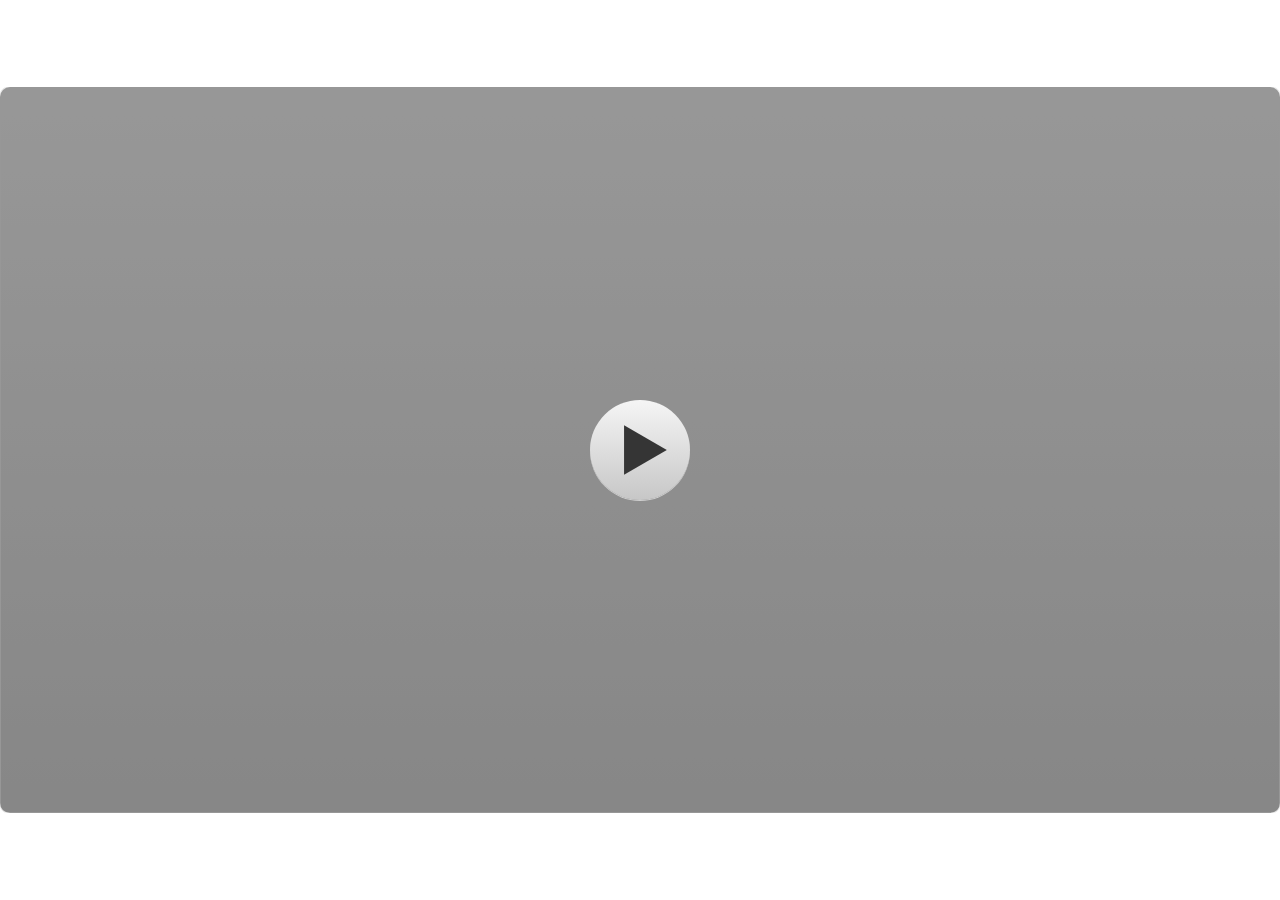
<file: index.html>
<!DOCTYPE html>
<html lang="en-US">
<head>
  <meta charset="utf-8">
  <!-- Created using Storyline 3 - http://www.articulate.com  -->
  <!-- version: 3.10.22406.0 -->
  <title>Insert_an_IV</title>
  <meta http-equiv="x-ua-compatible" content="IE=edge" />
  <meta name="viewport" content="width=device-width, initial-scale=1.0, user-scalable=no, shrink-to-fit=no, minimal-ui" />
  <meta name="apple-mobile-web-app-capable" content="yes" />
  <style>
    html, body { height: 100%; padding: 0; margin: 0 }
    #app { height: 100%; width: 100%; }
  </style>
  
  <script>window.THREE = { };</script>
</head>
<body style="background: #FFFFFF" class="cs-HTML theme-classic">
  <!-- 360 -->
  <script>!function(e){function n(e,i){return e.test(i)}function i(e){var i=e||navigator.userAgent,o=i.split("[FBAN");if(void 0!==o[1]&&(i=o[0]),this.apple={phone:n(t,i),ipod:n(d,i),tablet:!n(t,i)&&n(s,i),device:n(t,i)||n(d,i)||n(s,i)},this.amazon={phone:n(h,i),tablet:!n(h,i)&&n(a,i),device:n(h,i)||n(a,i)},this.android={phone:n(h,i)||n(b,i),tablet:!n(h,i)&&!n(b,i)&&(n(a,i)||n(r,i)),device:n(h,i)||n(a,i)||n(b,i)||n(r,i)},this.windows={phone:n(l,i),tablet:n(p,i),device:n(l,i)||n(p,i)},this.other={blackberry:n(f,i),blackberry10:n(u,i),opera:n(c,i),firefox:n(A,i),chrome:n(w,i),device:n(f,i)||n(u,i)||n(c,i)||n(A,i)||n(w,i)},this.seven_inch=n(v,i),this.any=this.apple.device||this.android.device||this.windows.device||this.other.device||this.seven_inch,this.phone=this.apple.phone||this.android.phone||this.windows.phone,this.tablet=this.apple.tablet||this.android.tablet||this.windows.tablet,"undefined"==typeof window)return this}function o(){var e=new i;return e.Class=i,e}var t=/iPhone/i,d=/iPod/i,s=/iPad/i,b=/(?=.*\bAndroid\b)(?=.*\bMobile\b)/i,r=/Android/i,h=/(?=.*\bAndroid\b)(?=.*\bSD4930UR\b)/i,a=/(?=.*\bAndroid\b)(?=.*\b(?:KFOT|KFTT|KFJWI|KFJWA|KFSOWI|KFTHWI|KFTHWA|KFAPWI|KFAPWA|KFARWI|KFASWI|KFSAWI|KFSAWA)\b)/i,l=/IEMobile/i,p=/(?=.*\bWindows\b)(?=.*\bARM\b)/i,f=/BlackBerry/i,u=/BB10/i,c=/Opera Mini/i,w=/(CriOS|Chrome)(?=.*\bMobile\b)/i,A=/(?=.*\bFirefox\b)(?=.*\bMobile\b)/i,v=new RegExp("(?:Nexus 7|BNTV250|Kindle Fire|Silk|GT-P1000)","i");"undefined"!=typeof module&&module.exports&&"undefined"==typeof window?module.exports=i:"undefined"!=typeof module&&module.exports&&"undefined"!=typeof window?module.exports=o():"function"==typeof define&&define.amd?define("isMobile",[],e.isMobile=o()):e.isMobile=o()}(this);
    window.isMobile.apple.tablet = window.isMobile.apple.tablet ||
      (navigator.platform === 'MacIntel' && navigator.maxTouchPoints > 1);
    window.isMobile.apple.device = window.isMobile.apple.device || window.isMobile.apple.tablet;
    window.isMobile.tablet = window.isMobile.tablet || window.isMobile.apple.tablet;
    window.isMobile.any = window.isMobile.any || window.isMobile.apple.tablet;
  </script>

  <div id="focus-sink" aria-hidden="true" tabIndex=-1"></div>

  <div id="preso"></div>
  <script>
    window.DS = {};
    window.globals = {
      DATA_PATH_BASE: '',
      HAS_FRAME: true,
      HAS_SLIDE: true,

      lmsPresent: true,
      tinCanPresent: false,
      cmi5Present: false,
      aoSupport: false,
      scale: 'show all',
      captureRc: false,
      browserSize: 'optimal',
      bgColor: '#FFFFFF',
      features: '',
      themeName: 'classic',
      preloaderColor: '#FFFFFF',
      suppressAnalytics: false,
      productChannel: 'perpetual',
      publishSource: 'storyline',
      aid: '',
      cid: 'afe4eac7-0f28-4c7f-935d-acabde7115f5',
      playerVersion: '3.10.22406.0',
      maxIosVideoElements: 5,

      
      parseParams: function(qs) {
        if (window.globals.parsedParams != null) {
          return window.globals.parsedParams;
        }
        qs = (qs || window.location.search.substr(1)).split('+').join(' ');
        var params = {},
            tokens,
            re = /[?&]?([^=]+)=([^&]*)/g;

        while (tokens = re.exec(qs)) {
          params[decodeURIComponent(tokens[1]).trim()] =
            decodeURIComponent(tokens[2]).trim();
        }
        window.globals.parsedParams = params;
        return params;
      }

    };

    (function() {

      var classTypes = [ 'desktop', 'mobile', 'phone', 'tablet' ];

      var addDeviceClasses = function(prefix, testObj) {
        var curr, i;
        for (i = 0; i < classTypes.length; i++) {
          curr = classTypes[i];
          if (testObj[curr]) {
            document.body.classList.add(prefix + curr);
          }
        }
      };

      var params = window.globals.parseParams(),
          isDevicePreview = params.devicepreview === '1',
          isPhoneOverride = params.deviceType === 'phone' || (isDevicePreview && params.phone == '1'),
          isTabletOverride = (params.deviceType === 'tablet' || isDevicePreview) && !isPhoneOverride,
          isMobileOverride = isPhoneOverride || isTabletOverride;

      var deviceView = {
        desktop: !window.isMobile.any && !isMobileOverride,
        mobile: window.isMobile.any || isMobileOverride,
        phone: isPhoneOverride || (window.isMobile.phone && !isTabletOverride),
        tablet: isTabletOverride || window.isMobile.tablet
      };

      window.globals.deviceView = deviceView;
      window.isMobile.desktop = !window.isMobile.any;
      window.isMobile.mobile = window.isMobile.any;

      addDeviceClasses('view-', deviceView);

    })();
  </script>
  
  <script src='story_content/user.js' type=text/javascript></script>
  <div class="slide-loader"></div>

  <script type="text/javascript">
    if (window.globals.deviceView.isMobile) { var doc = document, loader = doc.body.querySelector('.slide-loader'); [ 1, 2, 3 ].forEach(function(n) { var d = doc.createElement('div'); d.style.backgroundColor = window.globals.preloaderColor; d.classList.add('mobile-loader-dot'); d.classList.add('dot' + n); loader.appendChild(d); }); }
  </script>

  <div class="mobile-load-title-overlay" style="display: none">
    <div class="mobile-load-title">Insert_an_IV</div>
  </div>

  <div class="mobile-chrome-warning"></div>

  <script>
    
    if (window.autoSpider && window.vInterfaceObject) {
      document.querySelector('.mobile-load-title-overlay').style.display = 'none';
    }
  </script>

  

  <link rel="stylesheet" href="html5/data/css/output.min.css" data-noprefix />
</body>
<script src="html5/lib/scripts/ds-bootstrap.min.js"></script>
</html>
</file>
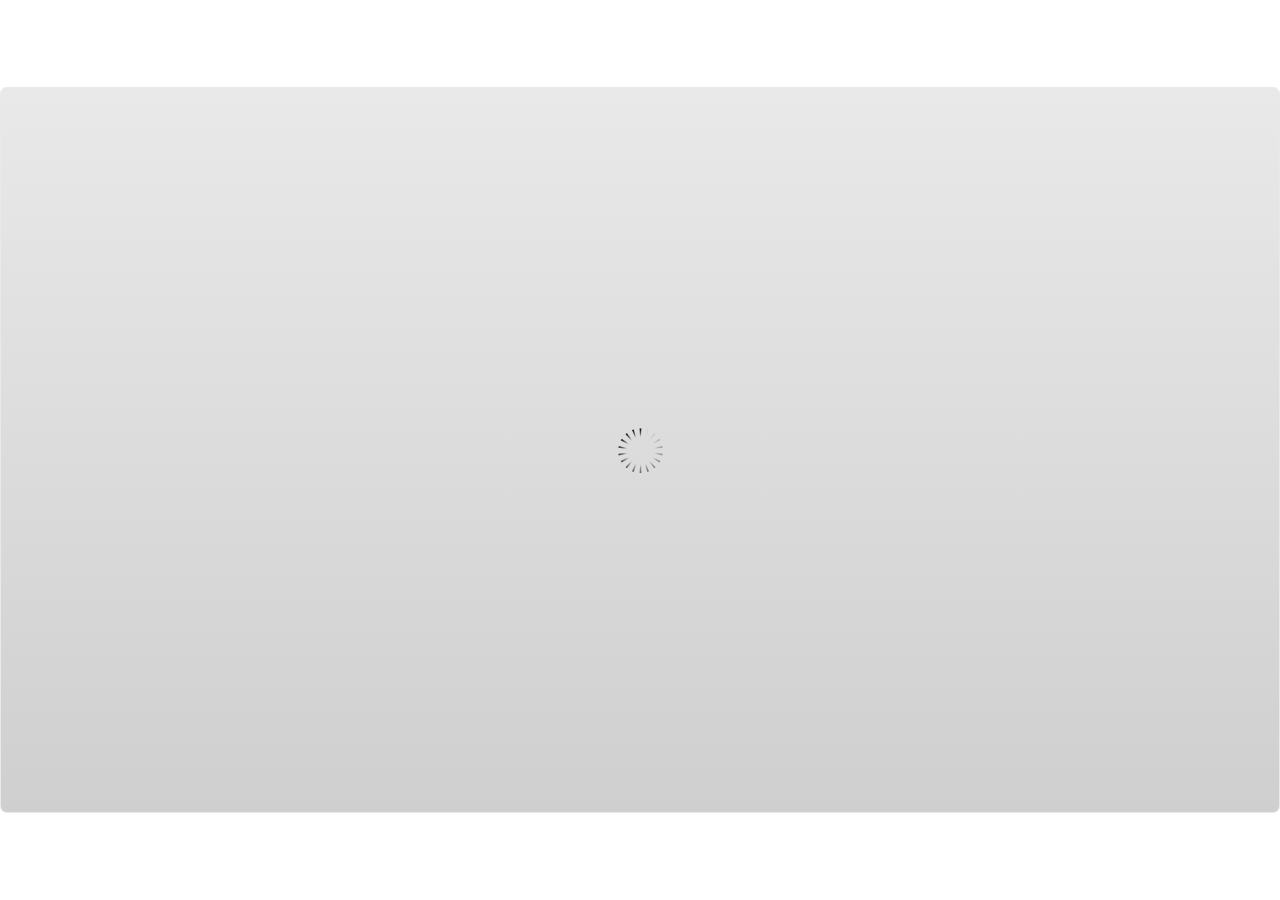
<file: index_lms.html>
<!DOCTYPE html>
<html lang="en-US">
<head>
  <meta charset="utf-8">
  <!-- Created using Storyline 3 - http://www.articulate.com  -->
  <!-- version: 3.10.22406.0 -->
  <title>Insert_an_IV</title>
  <meta http-equiv="x-ua-compatible" content="IE=edge" />
  <meta name="viewport" content="width=device-width, initial-scale=1.0, user-scalable=no, shrink-to-fit=no, minimal-ui" />
  <meta name="apple-mobile-web-app-capable" content="yes" />
  <style>
    html, body { height: 100%; padding: 0; margin: 0 }
    #app { height: 100%; width: 100%; }
  </style>
  <script src="lms/APIConstants.js" charset="utf-8"></script>
        <script src="lms/Configuration.js" charset="utf-8"></script>
        <script src="lms/UtilityFunctions.js" charset="utf-8"></script>
        <script src="lms/SCORM2004Functions.js" charset="utf-8"></script>
        <script src="lms/SCORMFunctions.js" charset="utf-8"></script>
        <script src="lms/AICCFunctions.js" charset="utf-8"></script>
        <script src="lms/NONEFunctions.js" charset="utf-8"></script>
        <script src="lms/LMSAPI.js" charset="utf-8"></script>
        <script src="lms/API.js" charset="utf-8"></script>

        <script>
          strContentLocation = "story.html";
          window.scormdriver_content = window;
          function LoadContent(){}
        </script>
  <script>window.THREE = { };</script>
</head>
<body style="background: #FFFFFF" class="cs-HTML theme-classic">
  <!-- 360 -->
  <script>!function(e){function n(e,i){return e.test(i)}function i(e){var i=e||navigator.userAgent,o=i.split("[FBAN");if(void 0!==o[1]&&(i=o[0]),this.apple={phone:n(t,i),ipod:n(d,i),tablet:!n(t,i)&&n(s,i),device:n(t,i)||n(d,i)||n(s,i)},this.amazon={phone:n(h,i),tablet:!n(h,i)&&n(a,i),device:n(h,i)||n(a,i)},this.android={phone:n(h,i)||n(b,i),tablet:!n(h,i)&&!n(b,i)&&(n(a,i)||n(r,i)),device:n(h,i)||n(a,i)||n(b,i)||n(r,i)},this.windows={phone:n(l,i),tablet:n(p,i),device:n(l,i)||n(p,i)},this.other={blackberry:n(f,i),blackberry10:n(u,i),opera:n(c,i),firefox:n(A,i),chrome:n(w,i),device:n(f,i)||n(u,i)||n(c,i)||n(A,i)||n(w,i)},this.seven_inch=n(v,i),this.any=this.apple.device||this.android.device||this.windows.device||this.other.device||this.seven_inch,this.phone=this.apple.phone||this.android.phone||this.windows.phone,this.tablet=this.apple.tablet||this.android.tablet||this.windows.tablet,"undefined"==typeof window)return this}function o(){var e=new i;return e.Class=i,e}var t=/iPhone/i,d=/iPod/i,s=/iPad/i,b=/(?=.*\bAndroid\b)(?=.*\bMobile\b)/i,r=/Android/i,h=/(?=.*\bAndroid\b)(?=.*\bSD4930UR\b)/i,a=/(?=.*\bAndroid\b)(?=.*\b(?:KFOT|KFTT|KFJWI|KFJWA|KFSOWI|KFTHWI|KFTHWA|KFAPWI|KFAPWA|KFARWI|KFASWI|KFSAWI|KFSAWA)\b)/i,l=/IEMobile/i,p=/(?=.*\bWindows\b)(?=.*\bARM\b)/i,f=/BlackBerry/i,u=/BB10/i,c=/Opera Mini/i,w=/(CriOS|Chrome)(?=.*\bMobile\b)/i,A=/(?=.*\bFirefox\b)(?=.*\bMobile\b)/i,v=new RegExp("(?:Nexus 7|BNTV250|Kindle Fire|Silk|GT-P1000)","i");"undefined"!=typeof module&&module.exports&&"undefined"==typeof window?module.exports=i:"undefined"!=typeof module&&module.exports&&"undefined"!=typeof window?module.exports=o():"function"==typeof define&&define.amd?define("isMobile",[],e.isMobile=o()):e.isMobile=o()}(this);
    window.isMobile.apple.tablet = window.isMobile.apple.tablet ||
      (navigator.platform === 'MacIntel' && navigator.maxTouchPoints > 1);
    window.isMobile.apple.device = window.isMobile.apple.device || window.isMobile.apple.tablet;
    window.isMobile.tablet = window.isMobile.tablet || window.isMobile.apple.tablet;
    window.isMobile.any = window.isMobile.any || window.isMobile.apple.tablet;
  </script>

  <div id="focus-sink" aria-hidden="true" tabIndex=-1"></div>

  <div id="preso"></div>
  <script>
    window.DS = {};
    window.globals = {
      DATA_PATH_BASE: '',
      HAS_FRAME: true,
      HAS_SLIDE: true,

      lmsPresent: true,
      tinCanPresent: false,
      cmi5Present: false,
      aoSupport: false,
      scale: 'show all',
      captureRc: false,
      browserSize: 'optimal',
      bgColor: '#FFFFFF',
      features: '',
      themeName: 'classic',
      preloaderColor: '#FFFFFF',
      suppressAnalytics: false,
      productChannel: 'perpetual',
      publishSource: 'storyline',
      aid: '',
      cid: 'afe4eac7-0f28-4c7f-935d-acabde7115f5',
      playerVersion: '3.10.22406.0',
      maxIosVideoElements: 5,

      
      parseParams: function(qs) {
        if (window.globals.parsedParams != null) {
          return window.globals.parsedParams;
        }
        qs = (qs || window.location.search.substr(1)).split('+').join(' ');
        var params = {},
            tokens,
            re = /[?&]?([^=]+)=([^&]*)/g;

        while (tokens = re.exec(qs)) {
          params[decodeURIComponent(tokens[1]).trim()] =
            decodeURIComponent(tokens[2]).trim();
        }
        window.globals.parsedParams = params;
        return params;
      }

    };

    (function() {

      var classTypes = [ 'desktop', 'mobile', 'phone', 'tablet' ];

      var addDeviceClasses = function(prefix, testObj) {
        var curr, i;
        for (i = 0; i < classTypes.length; i++) {
          curr = classTypes[i];
          if (testObj[curr]) {
            document.body.classList.add(prefix + curr);
          }
        }
      };

      var params = window.globals.parseParams(),
          isDevicePreview = params.devicepreview === '1',
          isPhoneOverride = params.deviceType === 'phone' || (isDevicePreview && params.phone == '1'),
          isTabletOverride = (params.deviceType === 'tablet' || isDevicePreview) && !isPhoneOverride,
          isMobileOverride = isPhoneOverride || isTabletOverride;

      var deviceView = {
        desktop: !window.isMobile.any && !isMobileOverride,
        mobile: window.isMobile.any || isMobileOverride,
        phone: isPhoneOverride || (window.isMobile.phone && !isTabletOverride),
        tablet: isTabletOverride || window.isMobile.tablet
      };

      window.globals.deviceView = deviceView;
      window.isMobile.desktop = !window.isMobile.any;
      window.isMobile.mobile = window.isMobile.any;

      addDeviceClasses('view-', deviceView);

    })();
  </script>
  
  <script src='story_content/user.js' type=text/javascript></script>
  <div class="slide-loader"></div>

  <script type="text/javascript">
    if (window.globals.deviceView.isMobile) { var doc = document, loader = doc.body.querySelector('.slide-loader'); [ 1, 2, 3 ].forEach(function(n) { var d = doc.createElement('div'); d.style.backgroundColor = window.globals.preloaderColor; d.classList.add('mobile-loader-dot'); d.classList.add('dot' + n); loader.appendChild(d); }); }
  </script>

  <div class="mobile-load-title-overlay" style="display: none">
    <div class="mobile-load-title">Insert_an_IV</div>
  </div>

  <div class="mobile-chrome-warning"></div>

  <script>
    
    if (window.autoSpider && window.vInterfaceObject) {
      document.querySelector('.mobile-load-title-overlay').style.display = 'none';
    }
  </script>

  <iframe name="AICCComm" src="lms/AICCComm.html" style="display:none;"></iframe>
        <iframe name="rusticisoftware_aicc_results" src="lms/blank.html" style="display:none;"></iframe>
        <iframe name="NothingFrame" src="lms/blank.html" style="display:none;"></iframe>

  <link rel="stylesheet" href="html5/data/css/output.min.css" data-noprefix />
</body>
<script src="html5/lib/scripts/ds-bootstrap.min.js"></script>
</html>
</file>
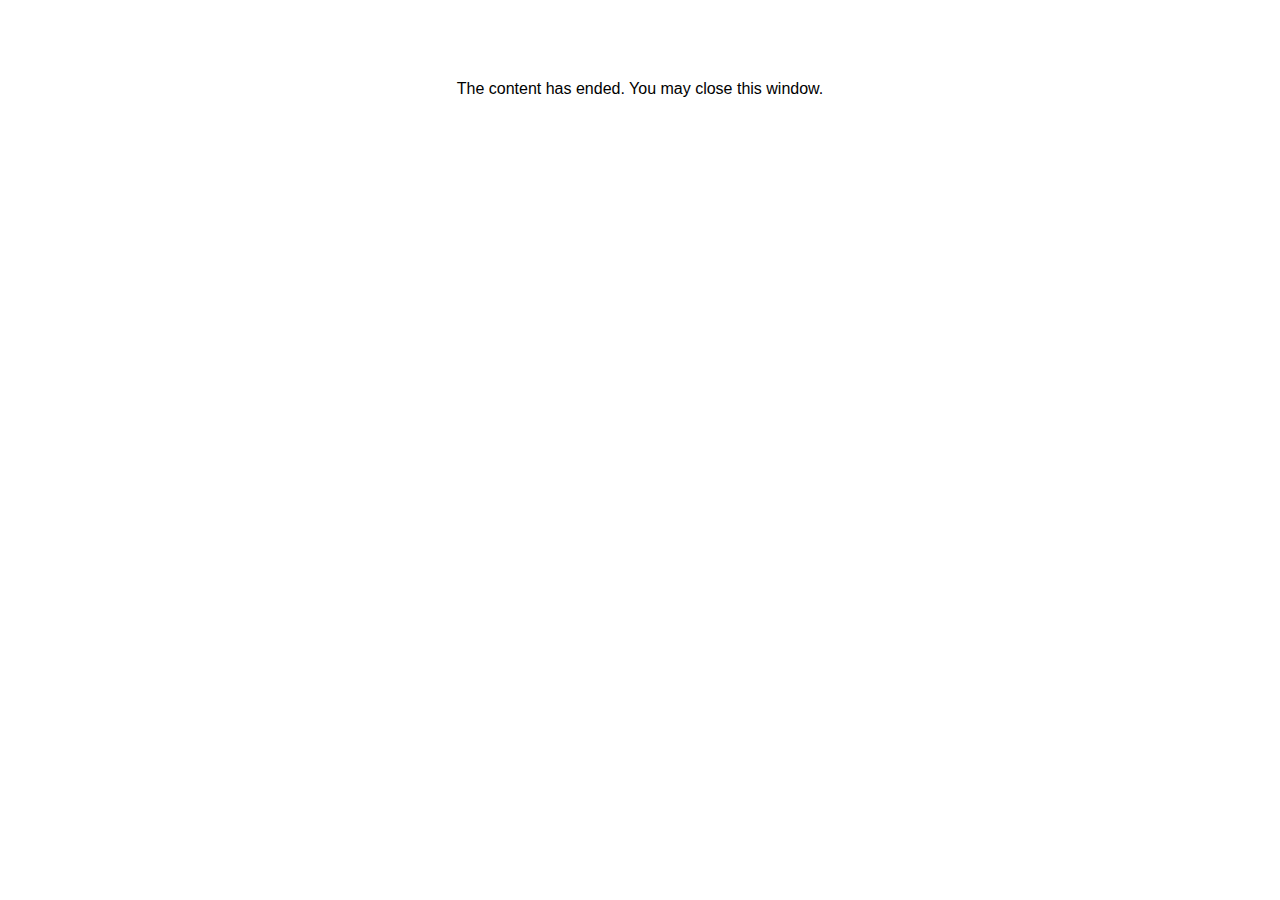
<file: lms/goodbye.html>
<html><body bgcolor="#ffffff">
<center>
<br><br><br><br><font face="Tahoma, articulate, tahoma, arial" size="3" color: "#333333">
The content has ended. You may close this window.
</font>
</center>
</body></html>
</file>
<file: html5/data/css/output.min.css>
@font-face {
  font-family: 'TahomaBold Charset1BoldE8D54D7E';
  src: url('[data-uri]');
  font-style: normal;
  font-weight: normal;
}
@font-face {
  font-family: 'Tahoma Charset1_ 6IyAvSB5F5BB8D';
  src: url('[data-uri]');
  font-style: normal;
  font-weight: normal;
}
@font-face {
  font-family: 'Open Sans Charset1_ 6WN4B6E7CFA';
  src: url('[data-uri]');
  font-style: normal;
  font-weight: normal;
}
@font-face {
  font-family: 'Open SansBold CharsBold836CE1E9';
  src: url('[data-uri]');
  font-style: normal;
  font-weight: normal;
}
@font-face {
  font-family: 'Open SansItalic CItalic290159DD';
  src: url('[data-uri]');
  font-style: normal;
  font-weight: normal;
}
@font-face {
  font-family: 'Segoe UI Charset1_ 5fAg754F59AE';
  src: url('[data-uri]');
  font-style: normal;
  font-weight: normal;
}
.cs-npnxnanbnsnfns00000000001 .cs-infopanel  {
  box-shadow: 0 1px 0 rgba(184, 184, 184, 1);
  background: rgba(255, 255, 255, 1);
}
.cs-npnxnanbnsnfns00000000001 .cs-infopanel .cs-link {
  color: rgba(124, 34, 128, 1);
}
.cs-npnxnanbnsnfns00000000001 .cs-infopanel .cs-link:hover {
  color: rgba(0, 0, 238, 1);
}
.cs-npnxnanbnsnfns00000000001 .cs-infopanel .cs-name {
  color: rgba(68, 68, 68, 1);
}
.cs-npnxnanbnsnfns00000000001 .cs-infopanel .cs-title {
  color: rgba(153, 153, 153, 1);
}
.cs-npnxnanbnsnfns00000000001 .cs-infopanelpopup  {
  box-shadow: 0 1px 0 rgba(184, 184, 184, 1);
  background: linear-gradient(180deg, rgba(233, 233, 233, 1) 0%, rgba(207, 207, 207, 1) 100%);
}
.cs-npnxnanbnsnfns00000000001 .cs-infopanelpopup .cs-link {
  color: rgba(124, 34, 128, 1);
}
.cs-npnxnanbnsnfns00000000001 .cs-infopanelpopup .cs-link:hover {
  color: rgba(0, 0, 238, 1);
}
.cs-npnxnanbnsnfns00000000001 .cs-infopanelpopup .cs-name {
  color: rgba(68, 68, 68, 1);
}
.cs-npnxnanbnsnfns00000000001 .cs-infopanelpopup .cs-bio {
  color: rgba(153, 153, 153, 1);
}
.cs-npnxnanbnsnfns00000000001 .cs-timer  {
  color: rgba(85, 85, 85, 1);
}
.cs-npnxnanbnsnfns00000000001 .cs-duration stop:first-child {
  stop-color: rgba(0, 215, 255, 1);
}
.cs-npnxnanbnsnfns00000000001 .cs-duration stop:last-child {
  stop-color: rgba(0, 171, 255, 1);
}
.cs-npnxnanbnsnfns00000000001 .cs-elapsed stop:first-child {
  stop-color: rgba(254, 227, 71, 1);
}
.cs-npnxnanbnsnfns00000000001 .cs-elapsed stop:last-child {
  stop-color: rgba(252, 204, 42, 1);
}
.cs-npnxnanbnsnfns00000000001 .cs-timer .cs-pie .cs-innerstroke {
  stroke: rgba(199, 199, 199, 1);
}
.cs-npnxnanbnsnfns00000000001 .cs-timer .cs-pie .cs-innerborder {
  stroke: rgba(255, 255, 255, 1);
}
.cs-npnxnanbnsnfns00000000001 .cs-window  {
  box-shadow: 0 8px 5px rgba(0, 0, 0, 0.2);
  border-color: rgba(234, 234, 234, 1);
  background: rgba(243, 243, 243, 1);
  color: rgba(85, 85, 85, 1);
}
.cs-npnxnanbnsnfns00000000001 .cs-window .cs-diva {
  border-color: rgba(247, 247, 247, 1);
}
.cs-npnxnanbnsnfns00000000001 .cs-window .cs-divb {
  border-color: rgba(211, 211, 211, 1);
}
.cs-npnxnanbnsnfns00000000001 .cs-editor .cs-editor-slide {
  color: rgba(85, 85, 85, 1);
}
.cs-npnxnanbnsnfns00000000001 .cs-editor .cs-editor-html {
  color: rgba(68, 68, 68, 1);
}
.cs-npnxnanbnsnfns00000000001 .cs-editor .cs-editor-button {
  text-shadow: 0 1px 0 rgba(240, 240, 240, 1);
  color: rgba(53, 53, 53, 1);
  border-color: rgba(177, 177, 177, 1);
  background: linear-gradient(180deg, rgba(245, 245, 245, 1) 0%, rgba(199, 199, 199, 1) 100%);
}
.cs-npnxnanbnsnfns00000000001 .cs-editor .cs-editor-button:hover {
  background: linear-gradient(180deg, rgba(242, 242, 242, 1) 0%, rgba(175, 175, 175, 1) 100%);
}
.cs-npnxnanbnsnfns00000000001 .cs-editor .cs-editor-button:active {
  background: linear-gradient(180deg, rgba(199, 199, 199, 1) 0%, rgba(244, 244, 244, 1) 100%);
}
.cs-npnxnanbnsnfns00000000001 .cs-listitem  {
  color: rgba(53, 53, 53, 1);
  border-color: rgba(223, 223, 223, 1);
}
.cs-npnxnanbnsnfns00000000001 .cs-listitem.cs-viewed {
  color: rgba(144, 144, 144, 1);
}
.cs-npnxnanbnsnfns00000000001 .cs-listitem.cs-selected {
  color: rgba(53, 53, 53, 1);
  background: rgba(192, 226, 241, 1);
}
.cs-npnxnanbnsnfns00000000001 .cs-listitem.cs-selected:hover {
  background: rgba(192, 226, 241, 1);
}
.cs-npnxnanbnsnfns00000000001 .cs-listitem.cs-selected.hover {
  background: rgba(192, 226, 241, 1);
}
.cs-npnxnanbnsnfns00000000001 .cs-listitem.cs-selected:focus {
  background: rgba(192, 226, 241, 1);
}
.cs-npnxnanbnsnfns00000000001 .cs-listitem .cs-icon-carrot {
  fill: rgba(53, 53, 53, 1);
}
.cs-npnxnanbnsnfns00000000001 .cs-listitem .cs-icon-carrot .cs-shadow {
  fill: rgba(255, 255, 255, 1);
}
.cs-npnxnanbnsnfns00000000001 .cs-listitem:hover {
  background: rgba(230, 230, 230, 1);
}
.cs-npnxnanbnsnfns00000000001 .cs-listitem.hover {
  background: rgba(230, 230, 230, 1);
}
.cs-npnxnanbnsnfns00000000001 .cs-listitem:focus {
  background: rgba(230, 230, 230, 1);
}
.cs-npnxnanbnsnfns00000000001 .cs-glossary  {
  color: rgba(53, 53, 53, 1);
}
.cs-npnxnanbnsnfns00000000001 .cs-glossary .cs-scrolling-panel {
  background: rgba(231, 231, 231, 1);
}
.cs-npnxnanbnsnfns00000000001 .cs-glossary .cs-term.cs-selected .cs-choice-list-trigger {
  color: rgba(53, 53, 53, 1);
  background: rgba(192, 226, 241, 1);
}
.cs-npnxnanbnsnfns00000000001 .cs-glossary .cs-term.cs-selected .cs-choice-list-trigger:focus {
  color: rgba(53, 53, 53, 1);
  background: rgba(192, 226, 241, 1);
}
.cs-npnxnanbnsnfns00000000001 .cs-glossary .cs-term:hover .cs-choice-list-trigger {
  background: rgba(230, 230, 230, 1);
}
.cs-npnxnanbnsnfns00000000001 .cs-glossary .cs-term.hover .cs-choice-list-trigger {
  background: rgba(230, 230, 230, 1);
}
.cs-npnxnanbnsnfns00000000001 .cs-glossary .cs-term .cs-choice-list-trigger:focus {
  background: rgba(230, 230, 230, 1);
}
.cs-npnxnanbnsnfns00000000001 .cs-glossary .cs-diva {
  border-color: rgba(226, 226, 226, 1);
}
.cs-npnxnanbnsnfns00000000001 .cs-glossary .cs-divb {
  border-color: rgba(226, 226, 226, 1);
}
.cs-npnxnanbnsnfns00000000001 .cs-glossary .cs-divc {
  border-color: rgba(250, 250, 250, 1);
}
.cs-npnxnanbnsnfns00000000001 .cs-glossary .cs-heading {
  color: rgba(68, 68, 68, 1);
}
.cs-npnxnanbnsnfns00000000001 .cs-resource .cs-separator {
  border-color: rgba(224, 224, 224, 1);
}
.cs-npnxnanbnsnfns00000000001 .cs-outline  {
  color: rgba(68, 68, 68, 1);
}
.cs-npnxnanbnsnfns00000000001 .cs-outline .cs-diva {
  border-color: rgba(198, 198, 198, 1);
}
.cs-npnxnanbnsnfns00000000001 .cs-outline .cs-divb {
  border-color: rgba(249, 249, 249, 1);
}
.cs-npnxnanbnsnfns00000000001 .cs-outline .cs-divc {
  border-color: rgba(225, 225, 225, 1);
}
.cs-npnxnanbnsnfns00000000001 .cs-outline .cs-search-filter:hover {
  color: rgba(0, 0, 238, 1);
}
.cs-npnxnanbnsnfns00000000001 .cs-outline .cs-search-filter.hover {
  color: rgba(0, 0, 238, 1);
}
.cs-npnxnanbnsnfns00000000001 .cs-transcript  {
  color: rgba(68, 68, 68, 1);
}
.cs-npnxnanbnsnfns00000000001 .cs-transcript .cs-div {
  border-color: rgba(225, 225, 225, 1);
}
.cs-npnxnanbnsnfns00000000001 .cs-tabs:not(.topmenu-item) {
  color: rgba(85, 85, 85, 1);
}
.cs-npnxnanbnsnfns00000000001 .cs-tabs .cs-inner-button:not(.topmenu-item) {
  text-shadow: 0 1px 0 rgba(240, 240, 240, 1);
}
.cs-npnxnanbnsnfns00000000001 .cs-tabs:hover:not(.topmenu-item) {
  color: rgba(51, 51, 51, 1);
}
.cs-npnxnanbnsnfns00000000001 .cs-tabs.cs-selected {
  background: rgba(243, 243, 243, 1);
  color: rgba(51, 51, 51, 1);
}
.cs-npnxnanbnsnfns00000000001 .cs-seekcontrol  {
  background: linear-gradient(180deg, rgba(245, 245, 245, 1) 0%, rgba(199, 199, 199, 1) 100%);
  border-color: rgba(177, 177, 177, 1);
}
.cs-npnxnanbnsnfns00000000001 .cs-seekcontrol .cs-button:hover .cs-icon {
  fill: rgba(85, 85, 85, 1);
}
.cs-npnxnanbnsnfns00000000001 .cs-seekcontrol .cs-button.hover .cs-icon {
  fill: rgba(85, 85, 85, 1);
}
.cs-npnxnanbnsnfns00000000001 .cs-seekcontrol .cs-button .cs-icon-shadow {
  fill: rgba(240, 240, 240, 1);
}
.cs-npnxnanbnsnfns00000000001 .cs-seekcontrol .cs-button .cs-icon {
  fill: rgba(45, 45, 45, 1);
}
.cs-npnxnanbnsnfns00000000001 .cs-seekcontrol .cs-seek .cs-fill {
  background: rgba(255, 255, 255, 1);
}
.cs-npnxnanbnsnfns00000000001 .cs-seekcontrol .cs-seek {
  background: rgba(231, 231, 231, 1);
  border-color: rgba(184, 184, 184, 1);
}
.cs-npnxnanbnsnfns00000000001 .cs-searchinput .cs-input {
  color: rgba(138, 138, 138, 1);
  border-color: rgba(173, 173, 173, 1);
  background: rgba(223, 223, 223, 1);
}
.cs-npnxnanbnsnfns00000000001 .cs-searchinput .cs-input:focus {
  color: rgba(51, 51, 51, 1);
  background: rgba(250, 250, 250, 1);
}
.cs-npnxnanbnsnfns00000000001 .cs-searchinput .cs-input:hover {
  box-shadow: inset 0 0 1px 0 rgba(107, 248, 255, 1);
}
.cs-npnxnanbnsnfns00000000001 .cs-searchinput .cs-input.hover {
  box-shadow: inset 0 0 1px 0 rgba(107, 248, 255, 1);
}
.cs-npnxnanbnsnfns00000000001 .cs-searchinput .cs-button .cs-icon {
  fill: rgba(138, 138, 138, 1);
}
.cs-npnxnanbnsnfns00000000001 .cs-searchinput .cs-button:hover {
  fill: linear-gradient(180deg, rgba(245, 245, 245, 1) 0%, rgba(199, 199, 199, 1) 100%);
}
.cs-npnxnanbnsnfns00000000001 .cs-searchinput .cs-button.hover {
  fill: linear-gradient(180deg, rgba(245, 245, 245, 1) 0%, rgba(199, 199, 199, 1) 100%);
}
.cs-npnxnanbnsnfns00000000001 .cs-menu  {
  box-shadow: 0 1px 0 rgba(184, 184, 184, 1);
  background: rgba(243, 243, 243, 1);
}
.cs-npnxnanbnsnfns00000000001 .cs-topmenu-item.active .cs-tab {
  background: rgba(243, 243, 243, 1);
}
.cs-npnxnanbnsnfns00000000001 .cs-logo  {
  box-shadow: 0 1px 0 rgba(184, 184, 184, 1);
  background: rgba(255, 255, 255, 1);
}
.cs-npnxnanbnsnfns00000000001 .cs-checkbox  {
  color: rgba(68, 68, 68, 1);
}
.cs-npnxnanbnsnfns00000000001 .cs-checkbox:hover {
  border-color: rgba(107, 248, 255, 1);
}
.cs-npnxnanbnsnfns00000000001 .cs-checkbox.hover {
  border-color: rgba(107, 248, 255, 1);
}
.cs-npnxnanbnsnfns00000000001 .cs-checkbox .cs-box {
  color: rgba(255, 255, 255, 1);
  border-color: rgba(184, 184, 184, 1);
}
.cs-npnxnanbnsnfns00000000001 .cs-checkbox .cs-box:checked::after {
  color: rgba(51, 204, 0, 1);
}
.cs-npnxnanbnsnfns00000000001 .cs-button  {
  text-shadow: 0 1px 0 rgba(240, 240, 240, 1);
  color: rgba(53, 53, 53, 1);
  border-color: rgba(177, 177, 177, 1);
  background: linear-gradient(180deg, rgba(245, 245, 245, 1) 0%, rgba(199, 199, 199, 1) 100%);
  box-shadow: 0 1px 0 rgba(207, 207, 207, 1);
}
.cs-npnxnanbnsnfns00000000001 .cs-button .cs-icon {
  fill: rgba(53, 53, 53, 1);
}
.cs-npnxnanbnsnfns00000000001 .cs-button .cs-icon-shadow {
  fill: rgba(240, 240, 240, 1);
}
.cs-npnxnanbnsnfns00000000001 .cs-button:hover {
  background: linear-gradient(180deg, rgba(242, 242, 242, 1) 0%, rgba(175, 175, 175, 1) 100%);
}
.cs-npnxnanbnsnfns00000000001 .cs-button.hover {
  background: linear-gradient(180deg, rgba(242, 242, 242, 1) 0%, rgba(175, 175, 175, 1) 100%);
}
.cs-npnxnanbnsnfns00000000001 .cs-button:active {
  background: linear-gradient(180deg, rgba(199, 199, 199, 1) 0%, rgba(244, 244, 244, 1) 100%);
}
.cs-npnxnanbnsnfns00000000001 .cs-button.cs-disabled:hover {
  background: linear-gradient(180deg, rgba(245, 245, 245, 1) 0%, rgba(199, 199, 199, 1) 100%);
}
.cs-npnxnanbnsnfns00000000001 .cs-button.cs-disabled.hover {
  background: linear-gradient(180deg, rgba(245, 245, 245, 1) 0%, rgba(199, 199, 199, 1) 100%);
}
.cs-npnxnanbnsnfns00000000001 .cs-button.cs-disabled:active {
  background: linear-gradient(180deg, rgba(245, 245, 245, 1) 0%, rgba(199, 199, 199, 1) 100%);
}
.cs-npnxnanbnsnfns00000000001 .cs-button.cs-volume:hover {
  background: linear-gradient(180deg, rgba(245, 245, 245, 1) 0%, rgba(199, 199, 199, 1) 100%);
}
.cs-npnxnanbnsnfns00000000001 .cs-button.cs-volume.hover {
  background: linear-gradient(180deg, rgba(245, 245, 245, 1) 0%, rgba(199, 199, 199, 1) 100%);
}
.cs-npnxnanbnsnfns00000000001 .cs-button.cs-volume:active {
  background: linear-gradient(180deg, rgba(245, 245, 245, 1) 0%, rgba(199, 199, 199, 1) 100%);
}
.cs-npnxnanbnsnfns00000000001.cs-base  {
  color: rgba(85, 85, 85, 1);
  border-color: rgba(233, 233, 233, 1);
  background: linear-gradient(180deg, rgba(233, 233, 233, 1) 0%, rgba(207, 207, 207, 1) 100%);
}
.cs-npnxnanbnsnfns00000000001.cs-base .cs-separator .cs-diva {
  background: rgba(211, 211, 211, 1);
}
.cs-npnxnanbnsnfns00000000001.cs-base .cs-separator .cs-divb {
  background: rgba(247, 247, 247, 1);
}
.cs-npnxnanbnsnfns00000000001.cs-base .cs-topmenu-item.active .cs-tab {
  border-color: rgba(211, 211, 211, 1);
}
.cs-npnxnanbnsnfns00000000001.cs-base .cs-topmenu-item.active .cs-panel {
  border-color: rgba(211, 211, 211, 1);
}
.cs-npnxnanbnsnfns00000000001.cs-base .cs-left {
  background: linear-gradient(180deg, rgba(219, 219, 219, 1) 0%, rgba(195, 195, 195, 1) 100%);
}
.cs-npnxnanbnsnfns00000000001.cs-base .cs-area-primary .cs-slide-container {
  background: linear-gradient(180deg, rgba(233, 233, 233, 1) 0%, rgba(207, 207, 207, 1) 100%);
}
.cs-npnxnanbnsnfns00000000001 .cs-volume::-moz-range-thumb {
  border-color: rgba(165, 165, 165, 1);
  box-shadow: inset 0 0 1px 0 rgba(212, 212, 212, 1);
  background: rgba(200, 200, 200, 1);
}
.cs-npnxnanbnsnfns00000000001 .cs-volume::-ms-thumb {
  border-color: rgba(165, 165, 165, 1);
  box-shadow: inset 0 0 1px 0 rgba(212, 212, 212, 1);
  background: rgba(200, 200, 200, 1);
}
.cs-npnxnanbnsnfns00000000001 .cs-volume::-webkit-slider-thumb {
  border-color: rgba(165, 165, 165, 1);
  box-shadow: inset 0 0 1px 0 rgba(212, 212, 212, 1);
  background: rgba(200, 200, 200, 1);
}
.cs-npnxnanbnsnfns00000000001 .cs-volume::-moz-range-track {
  border-color: rgba(242, 242, 242, 1);
  background: linear-gradient(180deg, rgba(188, 188, 188, 1) 0%, rgba(188, 188, 188, 1) 50.196%, rgba(195, 195, 195, 1) 100%);
}
.cs-npnxnanbnsnfns00000000001 .cs-volume::-ms-track {
  border-color: rgba(242, 242, 242, 1);
  background: linear-gradient(180deg, rgba(188, 188, 188, 1) 0%, rgba(188, 188, 188, 1) 50.196%, rgba(195, 195, 195, 1) 100%);
}
.cs-npnxnanbnsnfns00000000001 .cs-volume::-webkit-slider-runnable-track {
  border-color: rgba(242, 242, 242, 1);
  background: linear-gradient(180deg, rgba(188, 188, 188, 1) 0%, rgba(188, 188, 188, 1) 50.196%, rgba(195, 195, 195, 1) 100%);
}
body.show-focus .tab-focus-box {
  border-color: rgba(255, 255, 0, 1);
}
.skipnav {
  border-color: rgba(255, 255, 0, 1);
}
.fn-npnxnanbsnfns00000000001 {
  font-family: 'Tahoma98F485EA';
  -webkit-font-variant-ligatures: no-common-ligatures;
  font-variant-ligatures: no-common-ligatures;
}
.fn-pxabnsnfns00000000001 {
  font-family: 'Tahoma98F485EA';
  -webkit-font-variant-ligatures: no-common-ligatures;
  font-variant-ligatures: no-common-ligatures;
}
.fn-npxnabnsnfns00000000001 {
  font-family: 'Tahoma98F485EA';
  -webkit-font-variant-ligatures: no-common-ligatures;
  font-variant-ligatures: no-common-ligatures;
}
.fn-npnxnanbnsnfns00000000001 {
  font-family: 'Tahoma98F485EA';
  -webkit-font-variant-ligatures: no-common-ligatures;
  font-variant-ligatures: no-common-ligatures;
}
.fn-pxabnsnfns00000000000 {
  font-family: 'Tahoma98F485EA';
  -webkit-font-variant-ligatures: no-common-ligatures;
  font-variant-ligatures: no-common-ligatures;
}
@font-face {
  font-family: 'Tahoma98F485EA';
  src: url('[data-uri]');
  font-style: normal;
  font-weight: bold;
}
@font-face {
  font-family: 'Tahoma98F485EA';
  src: url('[data-uri]');
  font-style: normal;
  font-weight: normal;
}
.cs-InvalidPromptSlide .cs-6ZBfDoUQeN5-InvalidPromptSlide-btn0 {
  color: rgba(53, 53, 53, 1);
  border-color: rgba(177, 177, 177, 1);
  background: linear-gradient(180deg, rgba(245, 245, 245, 1) 0%, rgba(199, 199, 199, 1) 100%);
  text-shadow: 0 1px 0 rgba(240, 240, 240, 1);
}
.cs-InvalidPromptSlide .cs-6ZBfDoUQeN5-InvalidPromptSlide-btn0 .cs-html {
  color: rgba(68, 68, 68, 1);
}
.cs-InvalidPromptSlide .cs-6ZBfDoUQeN5-InvalidPromptSlide-btn0 .cs-slide {
  border-color: rgba(85, 85, 85, 1);
}
.cs-InvalidPromptSlide .cs-6ZBfDoUQeN5-InvalidPromptSlide-btn0:hover {
  background: linear-gradient(180deg, rgba(242, 242, 242, 1) 0%, rgba(175, 175, 175, 1) 100%);
}
.cs-InvalidPromptSlide .cs-6ZBfDoUQeN5-InvalidPromptSlide-btn0:active {
  background: linear-gradient(180deg, rgba(199, 199, 199, 1) 0%, rgba(244, 244, 244, 1) 100%);
}
.cs-PrintPromptSlide .cs-6ZBfDoUQeN5-PrintPromptSlide-btn0 {
  color: rgba(53, 53, 53, 1);
  border-color: rgba(177, 177, 177, 1);
  background: linear-gradient(180deg, rgba(245, 245, 245, 1) 0%, rgba(199, 199, 199, 1) 100%);
  text-shadow: 0 1px 0 rgba(240, 240, 240, 1);
}
.cs-PrintPromptSlide .cs-6ZBfDoUQeN5-PrintPromptSlide-btn0 .cs-html {
  color: rgba(68, 68, 68, 1);
}
.cs-PrintPromptSlide .cs-6ZBfDoUQeN5-PrintPromptSlide-btn0 .cs-slide {
  border-color: rgba(85, 85, 85, 1);
}
.cs-PrintPromptSlide .cs-6ZBfDoUQeN5-PrintPromptSlide-btn0:hover {
  background: linear-gradient(180deg, rgba(242, 242, 242, 1) 0%, rgba(175, 175, 175, 1) 100%);
}
.cs-PrintPromptSlide .cs-6ZBfDoUQeN5-PrintPromptSlide-btn0:active {
  background: linear-gradient(180deg, rgba(199, 199, 199, 1) 0%, rgba(244, 244, 244, 1) 100%);
}
.cs-ScrollPromptSlide .cs-6ZBfDoUQeN5-ScrollPromptSlide-btn0 {
  color: rgba(53, 53, 53, 1);
  border-color: rgba(177, 177, 177, 1);
  background: linear-gradient(180deg, rgba(245, 245, 245, 1) 0%, rgba(199, 199, 199, 1) 100%);
  text-shadow: 0 1px 0 rgba(240, 240, 240, 1);
}
.cs-ScrollPromptSlide .cs-6ZBfDoUQeN5-ScrollPromptSlide-btn0 .cs-html {
  color: rgba(68, 68, 68, 1);
}
.cs-ScrollPromptSlide .cs-6ZBfDoUQeN5-ScrollPromptSlide-btn0 .cs-slide {
  border-color: rgba(85, 85, 85, 1);
}
.cs-ScrollPromptSlide .cs-6ZBfDoUQeN5-ScrollPromptSlide-btn0:hover {
  background: linear-gradient(180deg, rgba(242, 242, 242, 1) 0%, rgba(175, 175, 175, 1) 100%);
}
.cs-ScrollPromptSlide .cs-6ZBfDoUQeN5-ScrollPromptSlide-btn0:active {
  background: linear-gradient(180deg, rgba(199, 199, 199, 1) 0%, rgba(244, 244, 244, 1) 100%);
}
.cs-ResumePromptSlide .cs-6ZBfDoUQeN5-ResumePromptSlide-btn0 {
  color: rgba(53, 53, 53, 1);
  border-color: rgba(177, 177, 177, 1);
  background: linear-gradient(180deg, rgba(245, 245, 245, 1) 0%, rgba(199, 199, 199, 1) 100%);
  text-shadow: 0 1px 0 rgba(240, 240, 240, 1);
}
.cs-ResumePromptSlide .cs-6ZBfDoUQeN5-ResumePromptSlide-btn0 .cs-html {
  color: rgba(68, 68, 68, 1);
}
.cs-ResumePromptSlide .cs-6ZBfDoUQeN5-ResumePromptSlide-btn0 .cs-slide {
  border-color: rgba(85, 85, 85, 1);
}
.cs-ResumePromptSlide .cs-6ZBfDoUQeN5-ResumePromptSlide-btn0:hover {
  background: linear-gradient(180deg, rgba(242, 242, 242, 1) 0%, rgba(175, 175, 175, 1) 100%);
}
.cs-ResumePromptSlide .cs-6ZBfDoUQeN5-ResumePromptSlide-btn0:active {
  background: linear-gradient(180deg, rgba(199, 199, 199, 1) 0%, rgba(244, 244, 244, 1) 100%);
}
.cs-ResumePromptSlide .cs-6ZBfDoUQeN5-ResumePromptSlide-btn1 {
  color: rgba(53, 53, 53, 1);
  border-color: rgba(177, 177, 177, 1);
  background: linear-gradient(180deg, rgba(245, 245, 245, 1) 0%, rgba(199, 199, 199, 1) 100%);
  text-shadow: 0 1px 0 rgba(240, 240, 240, 1);
}
.cs-ResumePromptSlide .cs-6ZBfDoUQeN5-ResumePromptSlide-btn1 .cs-html {
  color: rgba(68, 68, 68, 1);
}
.cs-ResumePromptSlide .cs-6ZBfDoUQeN5-ResumePromptSlide-btn1 .cs-slide {
  border-color: rgba(85, 85, 85, 1);
}
.cs-ResumePromptSlide .cs-6ZBfDoUQeN5-ResumePromptSlide-btn1:hover {
  background: linear-gradient(180deg, rgba(242, 242, 242, 1) 0%, rgba(175, 175, 175, 1) 100%);
}
.cs-ResumePromptSlide .cs-6ZBfDoUQeN5-ResumePromptSlide-btn1:active {
  background: linear-gradient(180deg, rgba(199, 199, 199, 1) 0%, rgba(244, 244, 244, 1) 100%);
}
.cs-ExternalInterfaceErrorSlide .cs-buttonOK {
  color: rgba(53, 53, 53, 1);
  border-color: rgba(177, 177, 177, 1);
  background: linear-gradient(180deg, rgba(245, 245, 245, 1) 0%, rgba(199, 199, 199, 1) 100%);
  text-shadow: 0 1px 0 rgba(240, 240, 240, 1);
}
.cs-ExternalInterfaceErrorSlide .cs-buttonOK .cs-html {
  color: rgba(68, 68, 68, 1);
}
.cs-ExternalInterfaceErrorSlide .cs-buttonOK .cs-slide {
  border-color: rgba(85, 85, 85, 1);
}
.cs-ExternalInterfaceErrorSlide .cs-buttonOK:hover {
  background: linear-gradient(180deg, rgba(242, 242, 242, 1) 0%, rgba(175, 175, 175, 1) 100%);
}
.cs-ExternalInterfaceErrorSlide .cs-buttonOK:active {
  background: linear-gradient(180deg, rgba(199, 199, 199, 1) 0%, rgba(244, 244, 244, 1) 100%);
}
</file>
